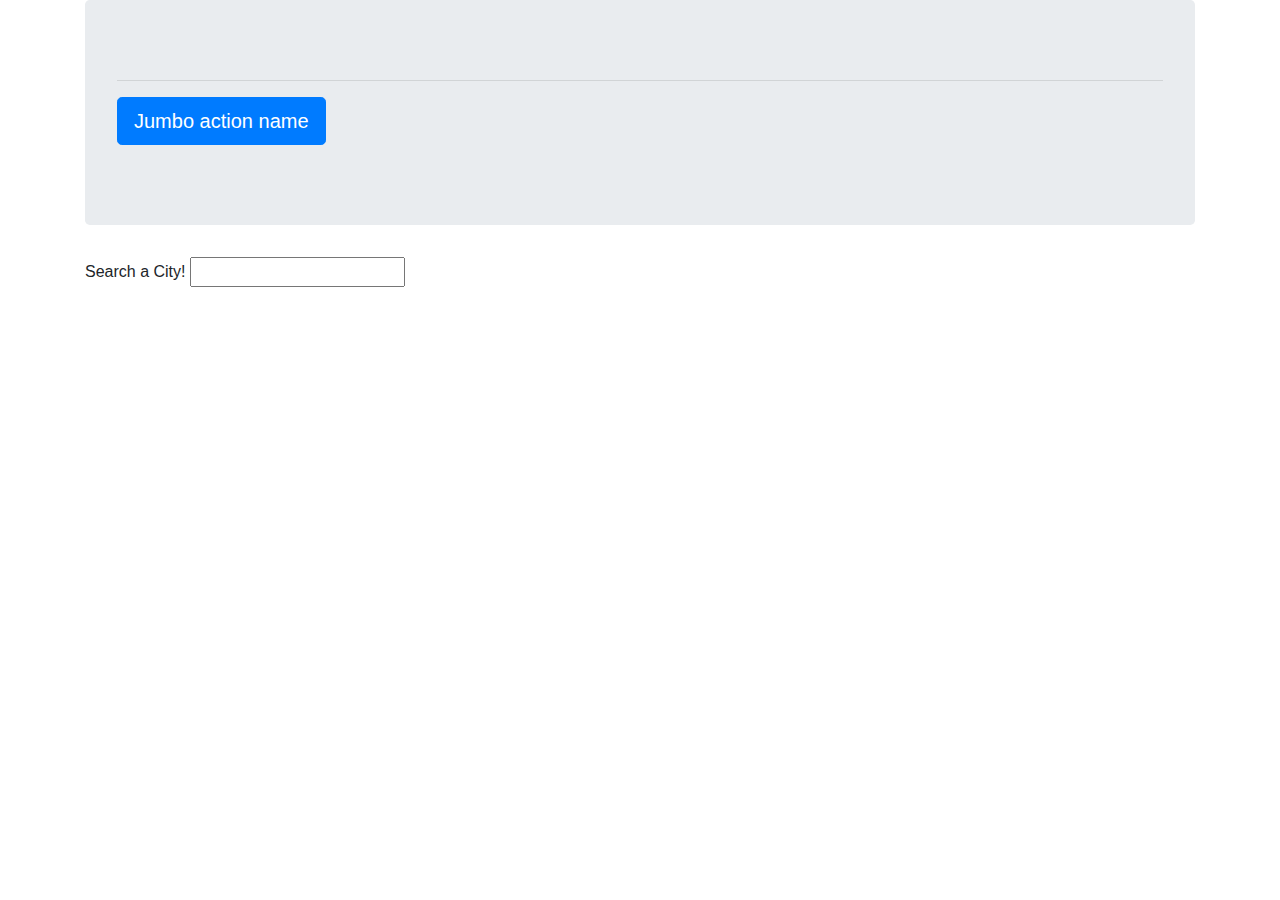
<file: index-copy.html>
<!doctype html>
<html lang="en">
  <head>
    <title>Weather Tracker</title>
    <!-- Required meta tags -->
    <meta charset="utf-8">
    <meta name="viewport" content="width=device-width, initial-scale=1, shrink-to-fit=no">

    <!-- Bootstrap CSS -->
    <link rel="stylesheet" href="https://stackpath.bootstrapcdn.com/bootstrap/4.3.1/css/bootstrap.min.css" integrity="sha384-ggOyR0iXCbMQv3Xipma34MD+dH/1fQ784/j6cY/iJTQUOhcWr7x9JvoRxT2MZw1T" crossorigin="anonymous">
  </head>
  <body>
      <div class="container">
        <div class="jumbotron">
            <h1 class="city"></h1>
            <p class="lead" id="forecast"></p>
            <hr class="my-2">
            <p></p>
            <p class="lead">
                <a class="btn btn-primary btn-lg" href="Jumbo action link" role="button">Jumbo action name</a>
            </p>
        </div>

        <div class="form-space">
            <label for="city-searched">Search a City!</label>
            <input type="text" name="city" id="city-search">
        </div>
      </div>
    <!-- Optional JavaScript -->
    <!-- jQuery first, then Popper.js, then Bootstrap JS -->
    <script src="https://code.jquery.com/jquery-3.3.1.slim.min.js" integrity="sha384-q8i/X+965DzO0rT7abK41JStQIAqVgRVzpbzo5smXKp4YfRvH+8abtTE1Pi6jizo" crossorigin="anonymous"></script>
    <script src="https://cdnjs.cloudflare.com/ajax/libs/popper.js/1.14.7/umd/popper.min.js" integrity="sha384-UO2eT0CpHqdSJQ6hJty5KVphtPhzWj9WO1clHTMGa3JDZwrnQq4sF86dIHNDz0W1" crossorigin="anonymous"></script>
    <script src="https://stackpath.bootstrapcdn.com/bootstrap/4.3.1/js/bootstrap.min.js" integrity="sha384-JjSmVgyd0p3pXB1rRibZUAYoIIy6OrQ6VrjIEaFf/nJGzIxFDsf4x0xIM+B07jRM" crossorigin="anonymous"></script>
  </body>
</html>
</file>
